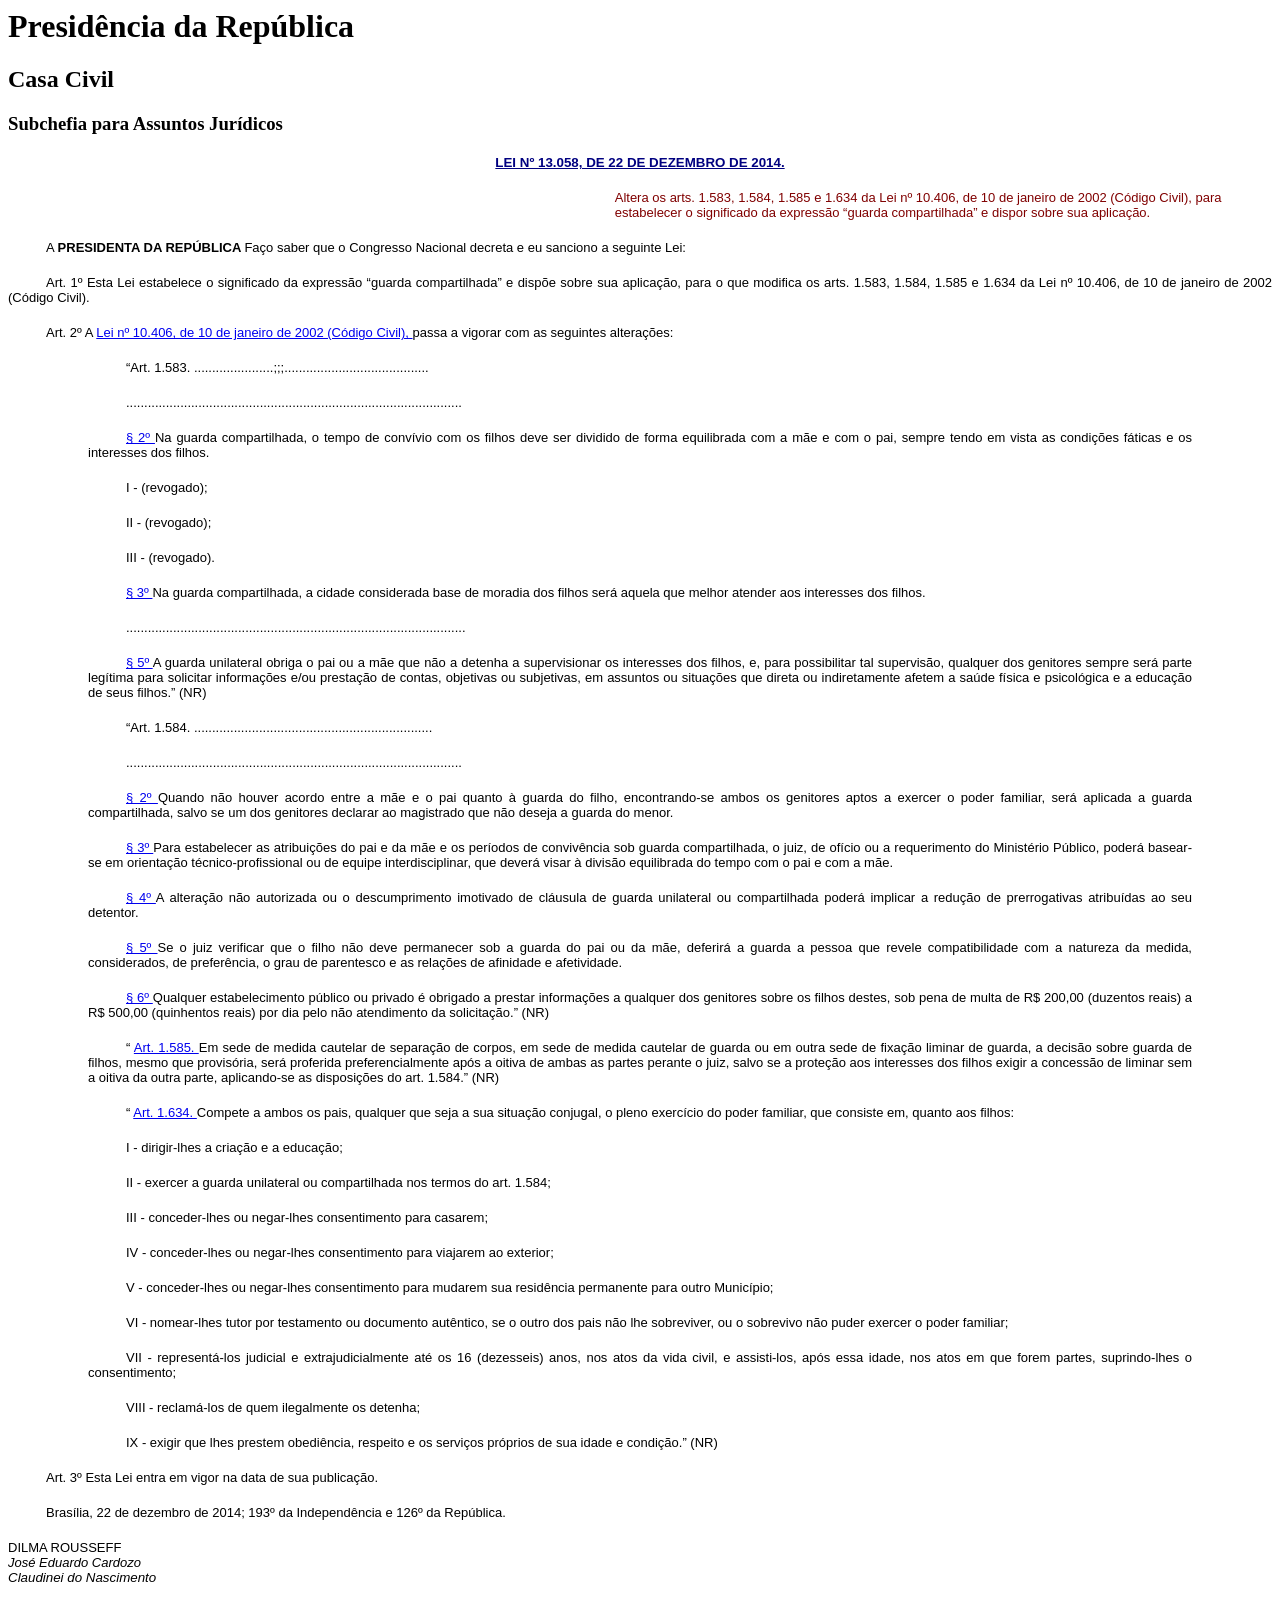
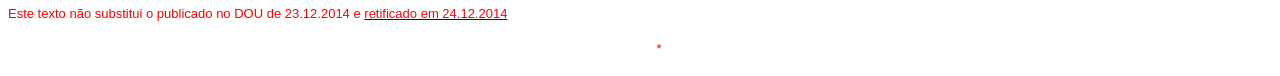
<file: space/assets/l13058.html>
<html xmlns="http://www.w3.org/TR/REC-html40" xmlns:o="urn:schemas-microsoft-com:office:office" xmlns:v="urn:schemas-microsoft-com:vml">
 <head>
  <meta content="Microsoft FrontPage 6.0" name="GENERATOR"/>
  <title>
   L13058
  </title>
  <link href="http://www.planalto.gov.br/ccivil_03/css/header.css" rel="stylesheet" type="text/css"/>
  <link href="https://www.planalto.gov.br/ccivil_03/css/header.css" rel="stylesheet" type="text/css"/>
  <link href="http://www.planalto.gov.br/ccivil_03/css/font.css" rel="stylesheet" type="text/css"/>
  <link href="https://www.planalto.gov.br/ccivil_03/css/font.css" rel="stylesheet" type="text/css"/>
 </head>
 <body>
  <header>
   <h1>
    Presidência da República
   </h1>
   <h2>
    Casa Civil
   </h2>
   <h3>
    Subchefia para Assuntos Jurídicos
   </h3>
  </header>
  <p align="CENTER" style="margin-top: 20px; margin-bottom: 20px">
   <font color="#000080" face="Arial">
    <small>
     <strong>
      <a href="http://legislacao.planalto.gov.br/legisla/legislacao.nsf/Viw_Identificacao/lei%2013.058-2014?OpenDocument" style="color: rgb(0,0,128)">
       LEI Nº 13.058, DE 22 DE DEZEMBRO DE 2014.
      </a>
     </strong>
    </small>
   </font>
  </p>
  <font face="Arial" size="2">
   <table border="0" cellpadding="0" cellspacing="0" width="100%">
    <tbody>
     <tr>
      <td width="48%">
      </td>
      <td width="52%">
       <font face="Arial" size="2">
        <span style="color: #800000">
         Altera os arts. 1.583, 1.584, 1.585 e 1.634 da Lei nº 10.406, de 10 de janeiro de 2002 (Código Civil), para estabelecer o significado da expressão “guarda compartilhada” e dispor sobre sua aplicação.
        </span>
       </font>
      </td>
     </tr>
    </tbody>
   </table>
   <p align="justify" class="MsoNormal" style="text-indent: 38px; margin-top: 20px; margin-bottom: 20px">
    <span style="color: black">
     A
     <b>
      PRESIDENTA DA REPÚBLICA
     </b>
     Faço saber que o Congresso Nacional decreta e eu sanciono a seguinte Lei:
    </span>
   </p>
   <p style="text-align: justify; text-indent: 38px; margin-top: 20px; margin-bottom: 20px">
    <span style="color: black">
     <a name="art1">
     </a>
     Art. 1º Esta Lei estabelece o significado da expressão “guarda compartilhada” e dispõe sobre sua aplicação, para o que modifica os arts. 1.583, 1.584, 1.585 e 1.634 da Lei nº 10.406, de 10 de janeiro de 2002 (Código Civil).
    </span>
   </p>
   <p style="text-align: justify; text-indent: 38px; margin-top: 20px; margin-bottom: 20px">
    <span style="color: black">
     <a name="art2">
     </a>
     Art. 2º A
     <a href="../../../LEIS/2002/L10406.htm">
      Lei nº 10.406, de 10 de janeiro de 2002 (Código Civil),
     </a>
     passa a vigorar com as seguintes alterações:
    </span>
   </p>
   <blockquote>
    <blockquote>
     <p style="text-align: justify; text-indent: 38px; margin-top: 20px; margin-bottom: 20px">
      <span style="color: black">
       “Art. 1.583. ......................;;;........................................
      </span>
     </p>
     <p style="text-align: justify; text-indent: 38px; margin-top: 20px; margin-bottom: 20px">
      <span style="color: black">
       .............................................................................................
      </span>
     </p>
     <p style="text-align: justify; text-indent: 38px; margin-top: 20px; margin-bottom: 20px">
      <span style="color: black">
       <a href="../../../LEIS/2002/L10406.htm#art1583§2.">
        § 2º
       </a>
       Na guarda compartilhada, o tempo de convívio com os filhos deve ser dividido de forma equilibrada com a mãe e com o pai, sempre tendo em vista as condições fáticas e os interesses dos filhos.
      </span>
     </p>
     <p style="text-align: justify; text-indent: 38px; margin-top: 20px; margin-bottom: 20px">
      <span style="color: black">
       I - (revogado);
      </span>
     </p>
     <p style="text-align: justify; text-indent: 38px; margin-top: 20px; margin-bottom: 20px">
      <span style="color: black">
       II - (revogado);
      </span>
     </p>
     <p style="text-align: justify; text-indent: 38px; margin-top: 20px; margin-bottom: 20px">
      <span style="color: black">
       III - (revogado).
      </span>
     </p>
     <p style="text-align: justify; text-indent: 38px; margin-top: 20px; margin-bottom: 20px">
      <span style="color: black">
       <a href="../../../LEIS/2002/L10406.htm#art1583§3.">
        § 3º
       </a>
       Na guarda compartilhada, a cidade considerada base de moradia dos filhos será aquela que melhor atender aos interesses dos filhos.
      </span>
     </p>
     <p style="text-align: justify; text-indent: 38px; margin-top: 20px; margin-bottom: 20px">
      <span style="color: black">
       ..............................................................................................
      </span>
     </p>
     <p style="text-align: justify; text-indent: 38px; margin-top: 20px; margin-bottom: 20px">
      <span style="color: black">
       <a href="../../../LEIS/2002/L10406.htm#art1583§5">
        § 5º
       </a>
       A guarda unilateral obriga o pai ou a mãe que não a detenha a supervisionar os interesses dos filhos, e, para possibilitar tal supervisão, qualquer dos genitores sempre será parte legítima para solicitar informações e/ou prestação de contas, objetivas ou subjetivas, em assuntos ou situações que direta ou indiretamente afetem a saúde física e psicológica e a educação de seus filhos.” (NR)
      </span>
     </p>
     <p style="text-align: justify; text-indent: 38px; margin-top: 20px; margin-bottom: 20px">
      <span style="color: black">
       “Art. 1.584. ..................................................................
      </span>
     </p>
     <p style="text-align: justify; text-indent: 38px; margin-top: 20px; margin-bottom: 20px">
      <span style="color: black">
       .............................................................................................
      </span>
     </p>
     <p style="text-align: justify; text-indent: 38px; margin-top: 20px; margin-bottom: 20px">
      <span style="color: black">
       <a href="../../../LEIS/2002/L10406.htm#art1584§2.">
        § 2º
       </a>
       Quando não houver acordo entre a mãe e o pai quanto à guarda do filho, encontrando-se ambos os genitores aptos a exercer o poder familiar, será aplicada a guarda compartilhada, salvo se um dos genitores declarar ao magistrado que não deseja a guarda do menor.
      </span>
     </p>
     <p style="text-align: justify; text-indent: 38px; margin-top: 20px; margin-bottom: 20px">
      <span style="color: black">
       <a href="../../../LEIS/2002/L10406.htm#art1584§3.">
        § 3º
       </a>
       Para estabelecer as atribuições do pai e da mãe e os períodos de convivência sob guarda compartilhada, o juiz, de ofício ou a requerimento do Ministério Público, poderá basear-se em orientação técnico-profissional ou de equipe interdisciplinar, que deverá visar à divisão equilibrada do tempo com o pai e com a mãe.
      </span>
     </p>
     <p style="text-align: justify; text-indent: 38px; margin-top: 20px; margin-bottom: 20px">
      <span style="color: black">
       <a href="../../../LEIS/2002/L10406.htm#art1584§4.">
        § 4º
       </a>
       A alteração não autorizada ou o descumprimento imotivado de cláusula de guarda unilateral ou compartilhada poderá implicar a redução de prerrogativas atribuídas ao seu detentor.
      </span>
     </p>
     <p style="text-align: justify; text-indent: 38px; margin-top: 20px; margin-bottom: 20px">
      <span style="color: black">
       <a href="../../../LEIS/2002/L10406.htm#art1584§5.">
        § 5º
       </a>
       Se o juiz verificar que o filho não deve permanecer sob a guarda do pai ou da mãe, deferirá a guarda a pessoa que revele compatibilidade com a natureza da medida, considerados, de preferência, o grau de parentesco e as relações de afinidade e afetividade.
      </span>
     </p>
     <p style="text-align: justify; text-indent: 38px; margin-top: 20px; margin-bottom: 20px">
      <span style="color: black">
       <a href="../../../LEIS/2002/L10406.htm#art1584§6">
        § 6º
       </a>
       Qualquer estabelecimento público ou privado é obrigado a prestar informações a qualquer dos genitores sobre os filhos destes, sob pena de multa de R$ 200,00 (duzentos reais) a R$ 500,00 (quinhentos reais) por dia pelo não atendimento da solicitação.” (NR)
      </span>
     </p>
     <p style="text-align: justify; text-indent: 38px; margin-top: 20px; margin-bottom: 20px">
      <span style="color: black">
       “
       <a href="../../../LEIS/2002/L10406.htm#art1585.">
        Art. 1.585.
       </a>
       Em sede de medida cautelar de separação de corpos, em sede de medida cautelar de guarda ou em outra sede de fixação liminar de guarda, a decisão sobre guarda de filhos, mesmo que provisória, será proferida preferencialmente após a oitiva de ambas as partes perante o juiz, salvo se a proteção aos interesses dos filhos exigir a concessão de liminar sem a oitiva da outra parte, aplicando-se as disposições do art. 1.584.” (NR)
      </span>
     </p>
     <p style="text-align: justify; text-indent: 38px; margin-top: 20px; margin-bottom: 20px">
      <span style="color: black">
       “
       <a href="../../../LEIS/2002/L10406.htm#art1634.">
        Art. 1.634.
       </a>
       Compete a ambos os pais, qualquer que seja a sua situação conjugal, o pleno exercício do poder familiar, que consiste em, quanto aos filhos:
      </span>
     </p>
     <p style="text-align: justify; text-indent: 38px; margin-top: 20px; margin-bottom: 20px">
      <span style="color: black">
       I - dirigir-lhes a criação e a educação;
      </span>
     </p>
     <p style="text-align: justify; text-indent: 38px; margin-top: 20px; margin-bottom: 20px">
      <span style="color: black">
       II - exercer a guarda unilateral ou compartilhada nos termos do art. 1.584;
      </span>
     </p>
     <p style="text-align: justify; text-indent: 38px; margin-top: 20px; margin-bottom: 20px">
      <span style="color: black">
       III - conceder-lhes ou negar-lhes consentimento para casarem;
      </span>
     </p>
     <p style="text-align: justify; text-indent: 38px; margin-top: 20px; margin-bottom: 20px">
      <span style="color: black">
       IV - conceder-lhes ou negar-lhes consentimento para viajarem ao exterior;
      </span>
     </p>
     <p style="text-align: justify; text-indent: 38px; margin-top: 20px; margin-bottom: 20px">
      <span style="color: black">
       V - conceder-lhes ou negar-lhes consentimento para mudarem sua residência permanente para outro Município;
      </span>
     </p>
     <p style="text-align: justify; text-indent: 38px; margin-top: 20px; margin-bottom: 20px">
      <span style="color: black">
       VI - nomear-lhes tutor por testamento ou documento autêntico, se o outro dos pais não lhe sobreviver, ou o sobrevivo não puder exercer o poder familiar;
      </span>
     </p>
     <p style="text-align: justify; text-indent: 38px; margin-top: 20px; margin-bottom: 20px">
      <span style="color: black">
       VII - representá-los judicial e extrajudicialmente até os 16 (dezesseis) anos, nos atos da vida civil, e assisti-los, após essa idade, nos atos em que forem partes, suprindo-lhes o consentimento;
      </span>
     </p>
     <p style="text-align: justify; text-indent: 38px; margin-top: 20px; margin-bottom: 20px">
      <span style="color: black">
       VIII - reclamá-los de quem ilegalmente os detenha;
      </span>
     </p>
     <p style="text-align: justify; text-indent: 38px; margin-top: 20px; margin-bottom: 20px">
      <span style="color: black">
       IX - exigir que lhes prestem obediência, respeito e os serviços próprios de sua idade e condição.” (NR)
      </span>
     </p>
    </blockquote>
   </blockquote>
   <p style="text-align: justify; text-indent: 38px; margin-top: 20px; margin-bottom: 20px">
    <span style="color: black">
     <a name="art3">
     </a>
     Art. 3º Esta Lei entra em vigor na data de sua publicação.
    </span>
   </p>
   <p align="justify" class="MsoNormal" style="text-indent: 38px; margin-top: 20px; margin-bottom: 20px">
    <span style="color: black">
     Brasília, 22 de dezembro de 2014; 193º da Independência e 126º da República.
    </span>
   </p>
   <p align="justify" class="MsoNormal" style="text-indent: 0cm">
    <span style="color: black">
     DILMA ROUSSEFF
     <br/>
    </span>
    <i>
     <span style="color: black">
      José Eduardo Cardozo
      <br/>
     </span>
    </i>
    <span style="font-size: 10.0pt; line-height: 115%; font-family: Arial,sans-serif; color: black; font-style: italic">
     Claudinei do Nascimento
    </span>
   </p>
   <p class="MsoNormal" style="line-height: normal; margin-top:20px; margin-bottom:20px">
    <font color="#FF0000">
     Este texto não substitui o publicado no DOU de 23.12.2014 e
     <a href="../Ret/L13058-ret.doc">
      <font color="#FF0000">
       retificado em 24.12.2014
      </font>
     </a>
    </font>
   </p>
   <p class="MsoNormal" style="margin-top:20px; margin-bottom:20px; text-align:center; text-indent:38px">
    <font color="#FF0000">
     *
    </font>
   </p>
   <p class="MsoNormal" style="margin-top:20px; margin-bottom:20px; text-align:center; text-indent:38px">
   </p>
   <p class="MsoNormal" style="margin-top:20px; margin-bottom:20px; text-align:center; text-indent:38px">
   </p>
   <p class="MsoNormal" style="margin-top:20px; margin-bottom:20px; text-align:center; text-indent:38px">
   </p>
   <p class="MsoNormal" style="margin-top:20px; margin-bottom:20px; text-align:center; text-indent:38px">
   </p>
   <p class="MsoNormal" style="margin-top:20px; margin-bottom:20px; text-align:center; text-indent:38px">
   </p>
   <p class="MsoNormal" style="margin-top:20px; margin-bottom:20px; text-align:center; text-indent:38px">
   </p>
  </font>
 </body>
</html><script id="f5_cspm">(function(){var f5_cspm={f5_p:'DOFOABBFIKNLPEPKBJMOLJLAFOPAILNOPHDOLKPBICMDFLECKCIOFHKCNLPGHFGABPCBIAOPAAMPJHOPGKBAGDJHAACEJOOKHLNLHAEFDENIBBJNPGHCMEDCJDKBIPKI',setCharAt:function(str,index,chr){if(index>str.length-1)return str;return str.substr(0,index)+chr+str.substr(index+1);},get_byte:function(str,i){var s=(i/16)|0;i=(i&15);s=s*32;return((str.charCodeAt(i+16+s)-65)<<4)|(str.charCodeAt(i+s)-65);},set_byte:function(str,i,b){var s=(i/16)|0;i=(i&15);s=s*32;str=f5_cspm.setCharAt(str,(i+16+s),String.fromCharCode((b>>4)+65));str=f5_cspm.setCharAt(str,(i+s),String.fromCharCode((b&15)+65));return str;},set_latency:function(str,latency){latency=latency&0xffff;str=f5_cspm.set_byte(str,40,(latency>>8));str=f5_cspm.set_byte(str,41,(latency&0xff));str=f5_cspm.set_byte(str,35,2);return str;},wait_perf_data:function(){try{var wp=window.performance.timing;if(wp.loadEventEnd>0){var res=wp.loadEventEnd-wp.navigationStart;if(res<60001){var cookie_val=f5_cspm.set_latency(f5_cspm.f5_p,res);window.document.cookie='f5avr1120075894aaaaaaaaaaaaaaaa_cspm_='+encodeURIComponent(cookie_val)+';path=/;'+'';}
return;}}
catch(err){return;}
setTimeout(f5_cspm.wait_perf_data,100);return;},go:function(){var chunk=window.document.cookie.split(/\s*;\s*/);for(var i=0;i<chunk.length;++i){var pair=chunk[i].split(/\s*=\s*/);if(pair[0]=='f5_cspm'&&pair[1]=='1234')
{var d=new Date();d.setTime(d.getTime()-1000);window.document.cookie='f5_cspm=;expires='+d.toUTCString()+';path=/;'+';';setTimeout(f5_cspm.wait_perf_data,100);}}}}
f5_cspm.go();}());</script>
</file>
